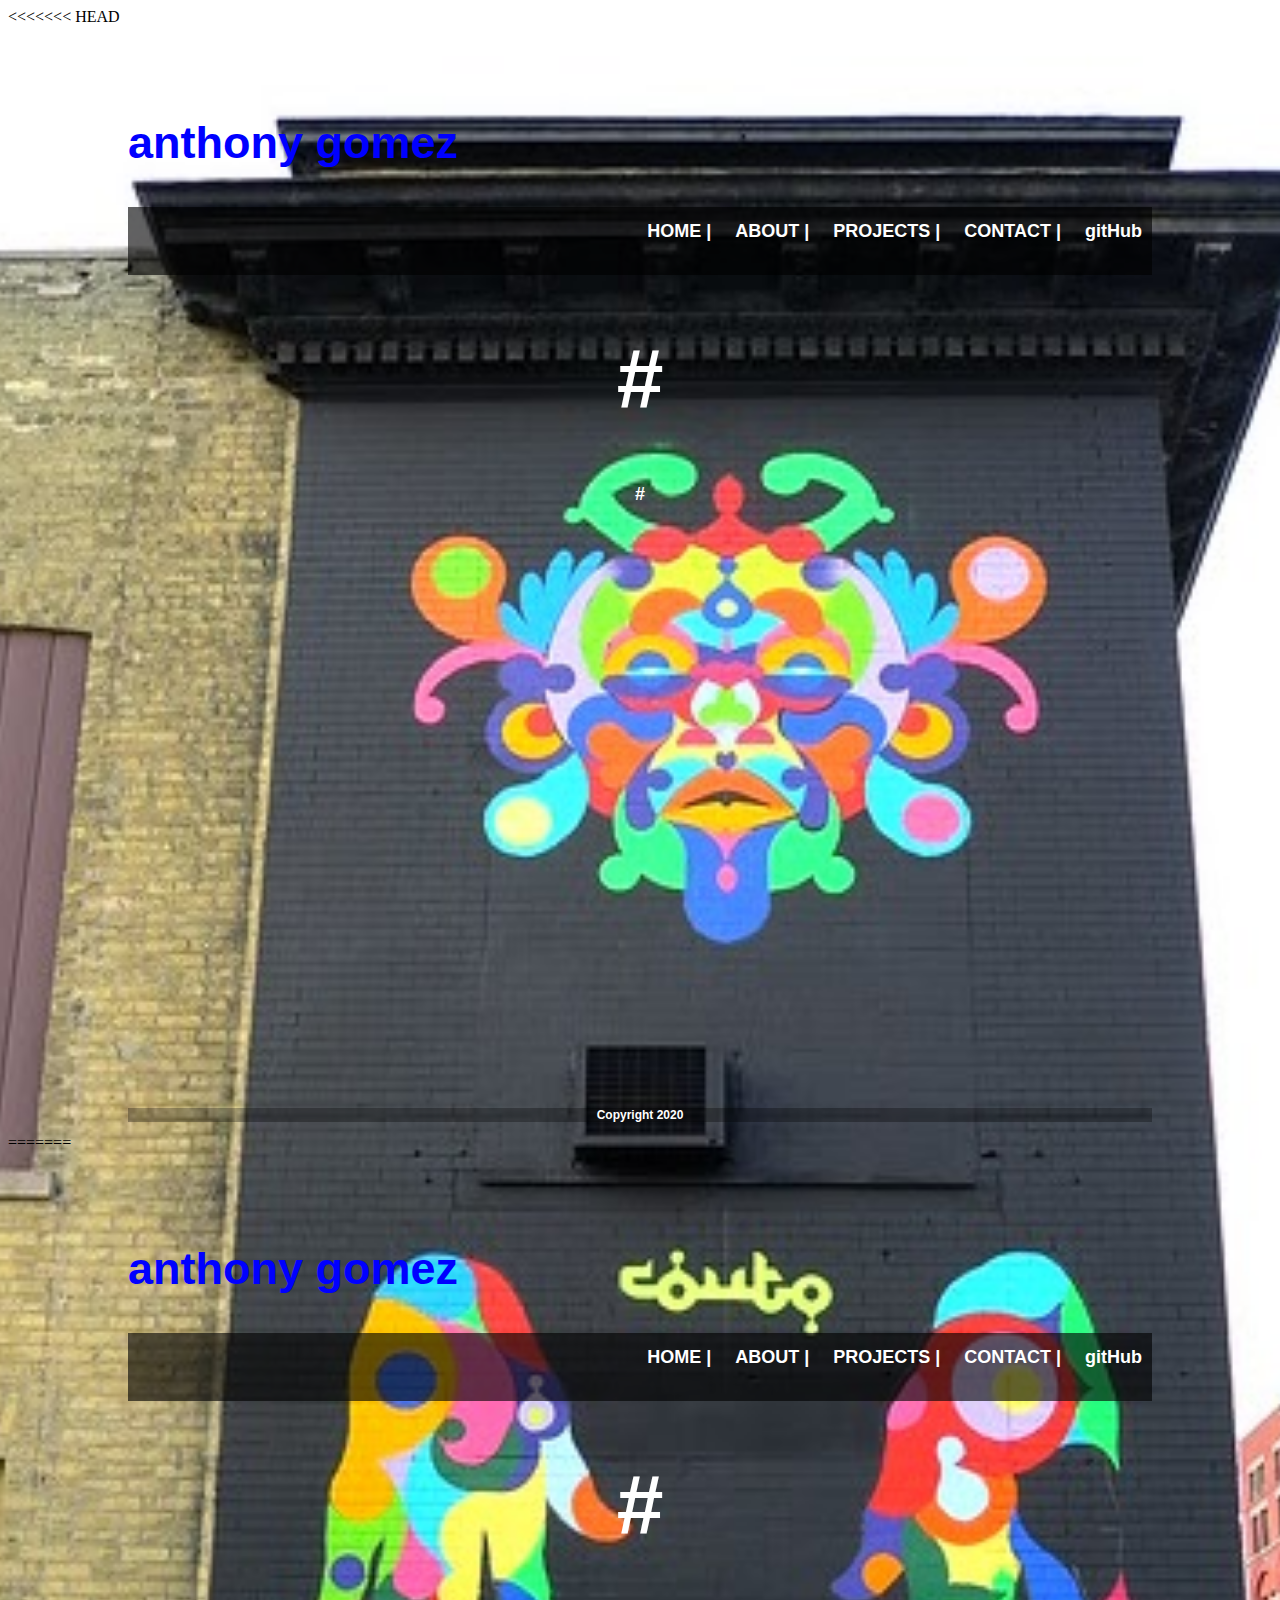
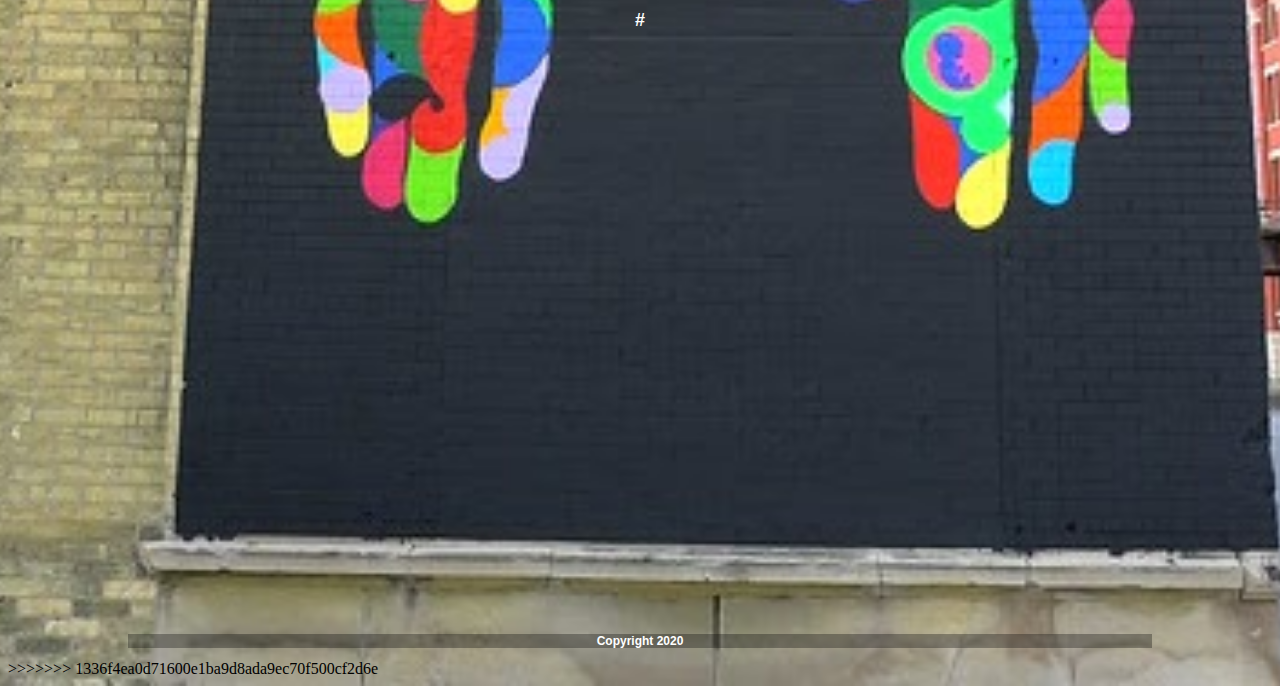
<file: index.html>
<<<<<<< HEAD
<!DOCTYPE html>
<html lang="en">
<head>
    <meta charset="UTF-8">
    <meta name="viewport" content="width=device-width, initial-scale=1.0">
    <meta http-equiv="X-UA-Compatible" content="ie=edge">
    <title>Anthony Gomez | Portfolio</title>
    <link rel="stylesheet" href="https://maxcdn.bootstrapcdn.com/bootstrap/4.0.0-beta.2/css/bootstrap.min.css" integrity="sha384-PsH8R72JQ3SOdhVi3uxftmaW6Vc51MKb0q5P2rRUpPvrszuE4W1povHYgTpBfshb" crossorigin="anonymous">  
    <link rel="stylesheet" href="styles1.css">

</head>
<body>
    <div class="container">

        <header>
          <!--<img src="#" alt="background for portfolio webpage"> --> 
          <br>
          <br>
          <br>
          <h2>anthony gomez</h2> 
        </header>
    
        <nav>
            <a href="index.html">HOME |</a>
            <a href="aboutMe.html">ABOUT |</a>
            <a href="project.html">PROJECTS |</a>
            <a href="mailto:tony@mywebsite.com?Subject=Interested" target="_blank">CONTACT |</a>
            <a href="#" target="_blank">gitHub</a>
            
        </nav>
    
        <main>
            <h1>#</h1>
            <p># </p>
        </main>

        <section class="maps">
            <iframe width="560" height="315" src="https://www.google.com/maps/embed?pb=!1m18!1m12!1m3!1d93309.34838224013!2d-88.02030828400436!3d43.04317492462381!2m3!1f0!2f0!3f0!3m2!1i1024!2i768!4f13.1!3m3!1m2!1s0x880502d7578b47e7%3A0x445f1922b5417b84!2sMilwaukee%2C%20WI!5e0!3m2!1sen!2sus!4v1581629543759!5m2!1sen!2sus" width="400" height="300" frameborder="0" style="border:0;" allowfullscreen=""></iframe>
        </section>
    
        <footer>
            <p>Copyright 2020</p>
        </footer>

    </div>

    <script src="https://code.jquery.com/jquery-3.2.1.slim.min.js" integrity="sha384-KJ3o2DKtIkvYIK3UENzmM7KCkRr/rE9/Qpg6aAZGJwFDMVNA/GpGFF93hXpG5KkN" crossorigin="anonymous"></script>
    <script src="https://cdnjs.cloudflare.com/ajax/libs/popper.js/1.12.9/umd/popper.min.js" integrity="sha384-ApNbgh9B+Y1QKtv3Rn7W3mgPxhU9K/ScQsAP7hUibX39j7fakFPskvXusvfa0b4Q" crossorigin="anonymous"></script>
    <script src="https://maxcdn.bootstrapcdn.com/bootstrap/4.0.0/js/bootstrap.min.js" integrity="sha384-JZR6Spejh4U02d8jOt6vLEHfe/JQGiRRSQQxSfFWpi1MquVdAyjUar5+76PVCmYl" crossorigin="anonymous"></script>
</body>
=======
<!DOCTYPE html>
<html lang="en">
<head>
    <meta charset="UTF-8">
    <meta name="viewport" content="width=device-width, initial-scale=1.0">
    <meta http-equiv="X-UA-Compatible" content="ie=edge">
    <title>Anthony Gomez | Portfolio</title>
    <link rel="stylesheet" href="https://maxcdn.bootstrapcdn.com/bootstrap/4.0.0-beta.2/css/bootstrap.min.css" integrity="sha384-PsH8R72JQ3SOdhVi3uxftmaW6Vc51MKb0q5P2rRUpPvrszuE4W1povHYgTpBfshb" crossorigin="anonymous">  
    <link rel="stylesheet" href="styles1.css">

</head>
<body>
    <div class="container">

        <header>
          <!--<img src="#" alt="background for portfolio webpage"> --> 
          <br>
          <br>
          <br>
          <h2>anthony gomez</h2> 
        </header>
    
        <nav>
            <a href="index.html">HOME |</a>
            <a href="aboutMe.html">ABOUT |</a>
            <a href="project.html">PROJECTS |</a>
            <a href="mailto:tony@mywebsite.com?Subject=Interested" target="_blank">CONTACT |</a>
            <a href="#" target="_blank">gitHub</a>
            
        </nav>
    
        <main>
            <h1>#</h1>
            <p># </p>
        </main>

        <section class="maps">
            <iframe width="560" height="315" src="https://www.google.com/maps/embed?pb=!1m18!1m12!1m3!1d93309.34838224013!2d-88.02030828400436!3d43.04317492462381!2m3!1f0!2f0!3f0!3m2!1i1024!2i768!4f13.1!3m3!1m2!1s0x880502d7578b47e7%3A0x445f1922b5417b84!2sMilwaukee%2C%20WI!5e0!3m2!1sen!2sus!4v1581629543759!5m2!1sen!2sus" width="400" height="300" frameborder="0" style="border:0;" allowfullscreen=""></iframe>
        </section>
    
        <footer>
            <p>Copyright 2020</p>
        </footer>

    </div>

    <script src="https://code.jquery.com/jquery-3.2.1.slim.min.js" integrity="sha384-KJ3o2DKtIkvYIK3UENzmM7KCkRr/rE9/Qpg6aAZGJwFDMVNA/GpGFF93hXpG5KkN" crossorigin="anonymous"></script>
    <script src="https://cdnjs.cloudflare.com/ajax/libs/popper.js/1.12.9/umd/popper.min.js" integrity="sha384-ApNbgh9B+Y1QKtv3Rn7W3mgPxhU9K/ScQsAP7hUibX39j7fakFPskvXusvfa0b4Q" crossorigin="anonymous"></script>
    <script src="https://maxcdn.bootstrapcdn.com/bootstrap/4.0.0/js/bootstrap.min.js" integrity="sha384-JZR6Spejh4U02d8jOt6vLEHfe/JQGiRRSQQxSfFWpi1MquVdAyjUar5+76PVCmYl" crossorigin="anonymous"></script>
</body>
>>>>>>> 1336f4ea0d71600e1ba9d8ada9ec70f500cf2d6e
</html>
</file>
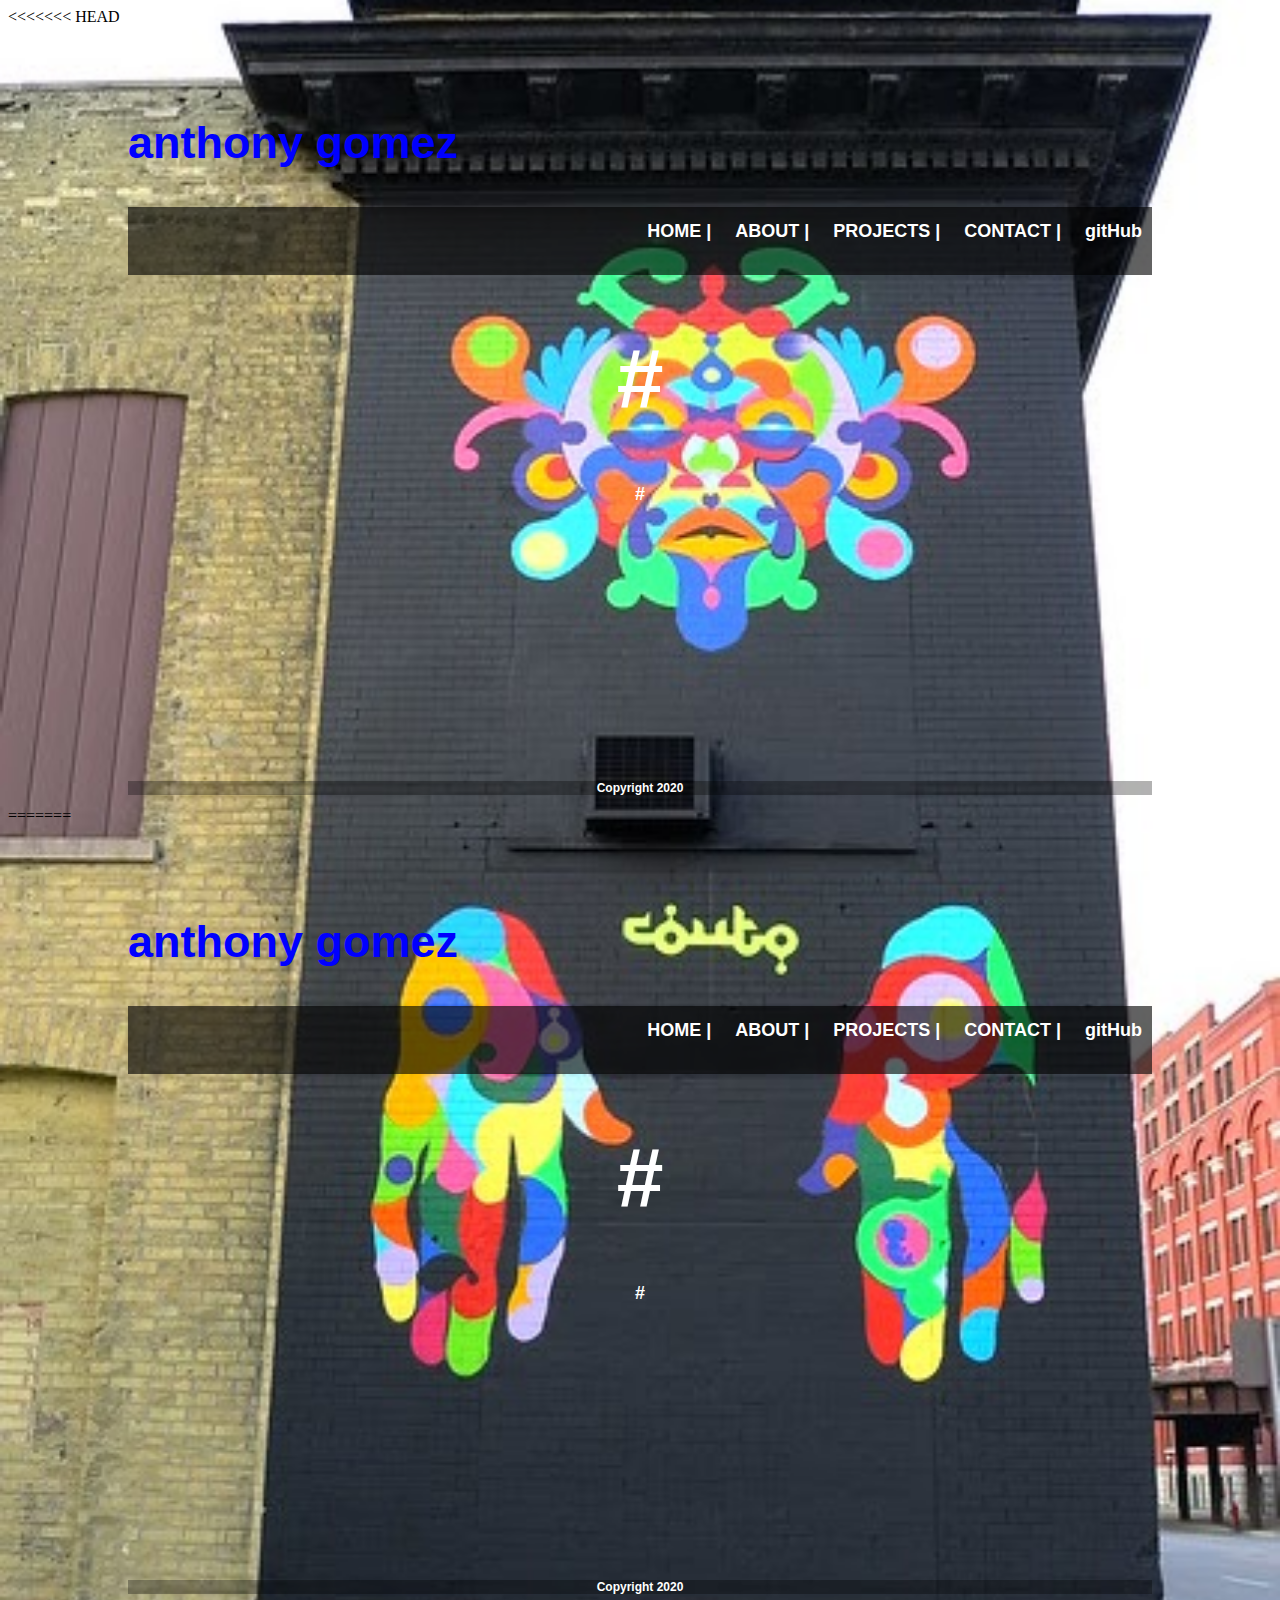
<file: aboutMe.html>
<<<<<<< HEAD
<!DOCTYPE html>
<html lang="en">
<head>
    <meta charset="UTF-8">
    <meta name="viewport" content="width=device-width, initial-scale=1.0">
    <meta http-equiv="X-UA-Compatible" content="ie=edge">
    <title>Anthony Gomez | Portfolio</title>
    <link rel="stylesheet" href="https://maxcdn.bootstrapcdn.com/bootstrap/4.0.0-beta.2/css/bootstrap.min.css" integrity="sha384-PsH8R72JQ3SOdhVi3uxftmaW6Vc51MKb0q5P2rRUpPvrszuE4W1povHYgTpBfshb" crossorigin="anonymous">  
    <link rel="stylesheet" href="styles1.css">

</head>
<body>
    <div class="container">

        <header>
          <!--<img src="#" alt="background for portfolio webpage"> --> 
          <br>
          <br>
          <br>
          <h2>anthony gomez</h2> 
        </header>
    
        <nav>
            <a href="index.html">HOME |</a>
            <a href="aboutMe.html">ABOUT |</a>
            <a href="project.html">PROJECTS |</a>
            <a href="mailto:tony@mywebsite.com?Subject=Interested" target="_blank">CONTACT |</a>
            <a href="#" target="_blank">gitHub</a>
            
        </nav>
    
        <main>
            <h1>#</h1>
            <p># </p>
        </main>

        <section></section> 
    
        <footer>
            <p>Copyright 2020</p>
        </footer>

    </div>

    <script src="https://code.jquery.com/jquery-3.2.1.slim.min.js" integrity="sha384-KJ3o2DKtIkvYIK3UENzmM7KCkRr/rE9/Qpg6aAZGJwFDMVNA/GpGFF93hXpG5KkN" crossorigin="anonymous"></script>
    <script src="https://cdnjs.cloudflare.com/ajax/libs/popper.js/1.12.9/umd/popper.min.js" integrity="sha384-ApNbgh9B+Y1QKtv3Rn7W3mgPxhU9K/ScQsAP7hUibX39j7fakFPskvXusvfa0b4Q" crossorigin="anonymous"></script>
    <script src="https://maxcdn.bootstrapcdn.com/bootstrap/4.0.0/js/bootstrap.min.js" integrity="sha384-JZR6Spejh4U02d8jOt6vLEHfe/JQGiRRSQQxSfFWpi1MquVdAyjUar5+76PVCmYl" crossorigin="anonymous"></script>
</body>
=======
<!DOCTYPE html>
<html lang="en">
<head>
    <meta charset="UTF-8">
    <meta name="viewport" content="width=device-width, initial-scale=1.0">
    <meta http-equiv="X-UA-Compatible" content="ie=edge">
    <title>Anthony Gomez | Portfolio</title>
    <link rel="stylesheet" href="https://maxcdn.bootstrapcdn.com/bootstrap/4.0.0-beta.2/css/bootstrap.min.css" integrity="sha384-PsH8R72JQ3SOdhVi3uxftmaW6Vc51MKb0q5P2rRUpPvrszuE4W1povHYgTpBfshb" crossorigin="anonymous">  
    <link rel="stylesheet" href="styles1.css">

</head>
<body>
    <div class="container">

        <header>
          <!--<img src="#" alt="background for portfolio webpage"> --> 
          <br>
          <br>
          <br>
          <h2>anthony gomez</h2> 
        </header>
    
        <nav>
            <a href="index.html">HOME |</a>
            <a href="aboutMe.html">ABOUT |</a>
            <a href="project.html">PROJECTS |</a>
            <a href="mailto:tony@mywebsite.com?Subject=Interested" target="_blank">CONTACT |</a>
            <a href="#" target="_blank">gitHub</a>
            
        </nav>
    
        <main>
            <h1>#</h1>
            <p># </p>
        </main>

        <section></section> 
    
        <footer>
            <p>Copyright 2020</p>
        </footer>

    </div>

    <script src="https://code.jquery.com/jquery-3.2.1.slim.min.js" integrity="sha384-KJ3o2DKtIkvYIK3UENzmM7KCkRr/rE9/Qpg6aAZGJwFDMVNA/GpGFF93hXpG5KkN" crossorigin="anonymous"></script>
    <script src="https://cdnjs.cloudflare.com/ajax/libs/popper.js/1.12.9/umd/popper.min.js" integrity="sha384-ApNbgh9B+Y1QKtv3Rn7W3mgPxhU9K/ScQsAP7hUibX39j7fakFPskvXusvfa0b4Q" crossorigin="anonymous"></script>
    <script src="https://maxcdn.bootstrapcdn.com/bootstrap/4.0.0/js/bootstrap.min.js" integrity="sha384-JZR6Spejh4U02d8jOt6vLEHfe/JQGiRRSQQxSfFWpi1MquVdAyjUar5+76PVCmYl" crossorigin="anonymous"></script>
</body>
>>>>>>> 1336f4ea0d71600e1ba9d8ada9ec70f500cf2d6e
</html>
</file>
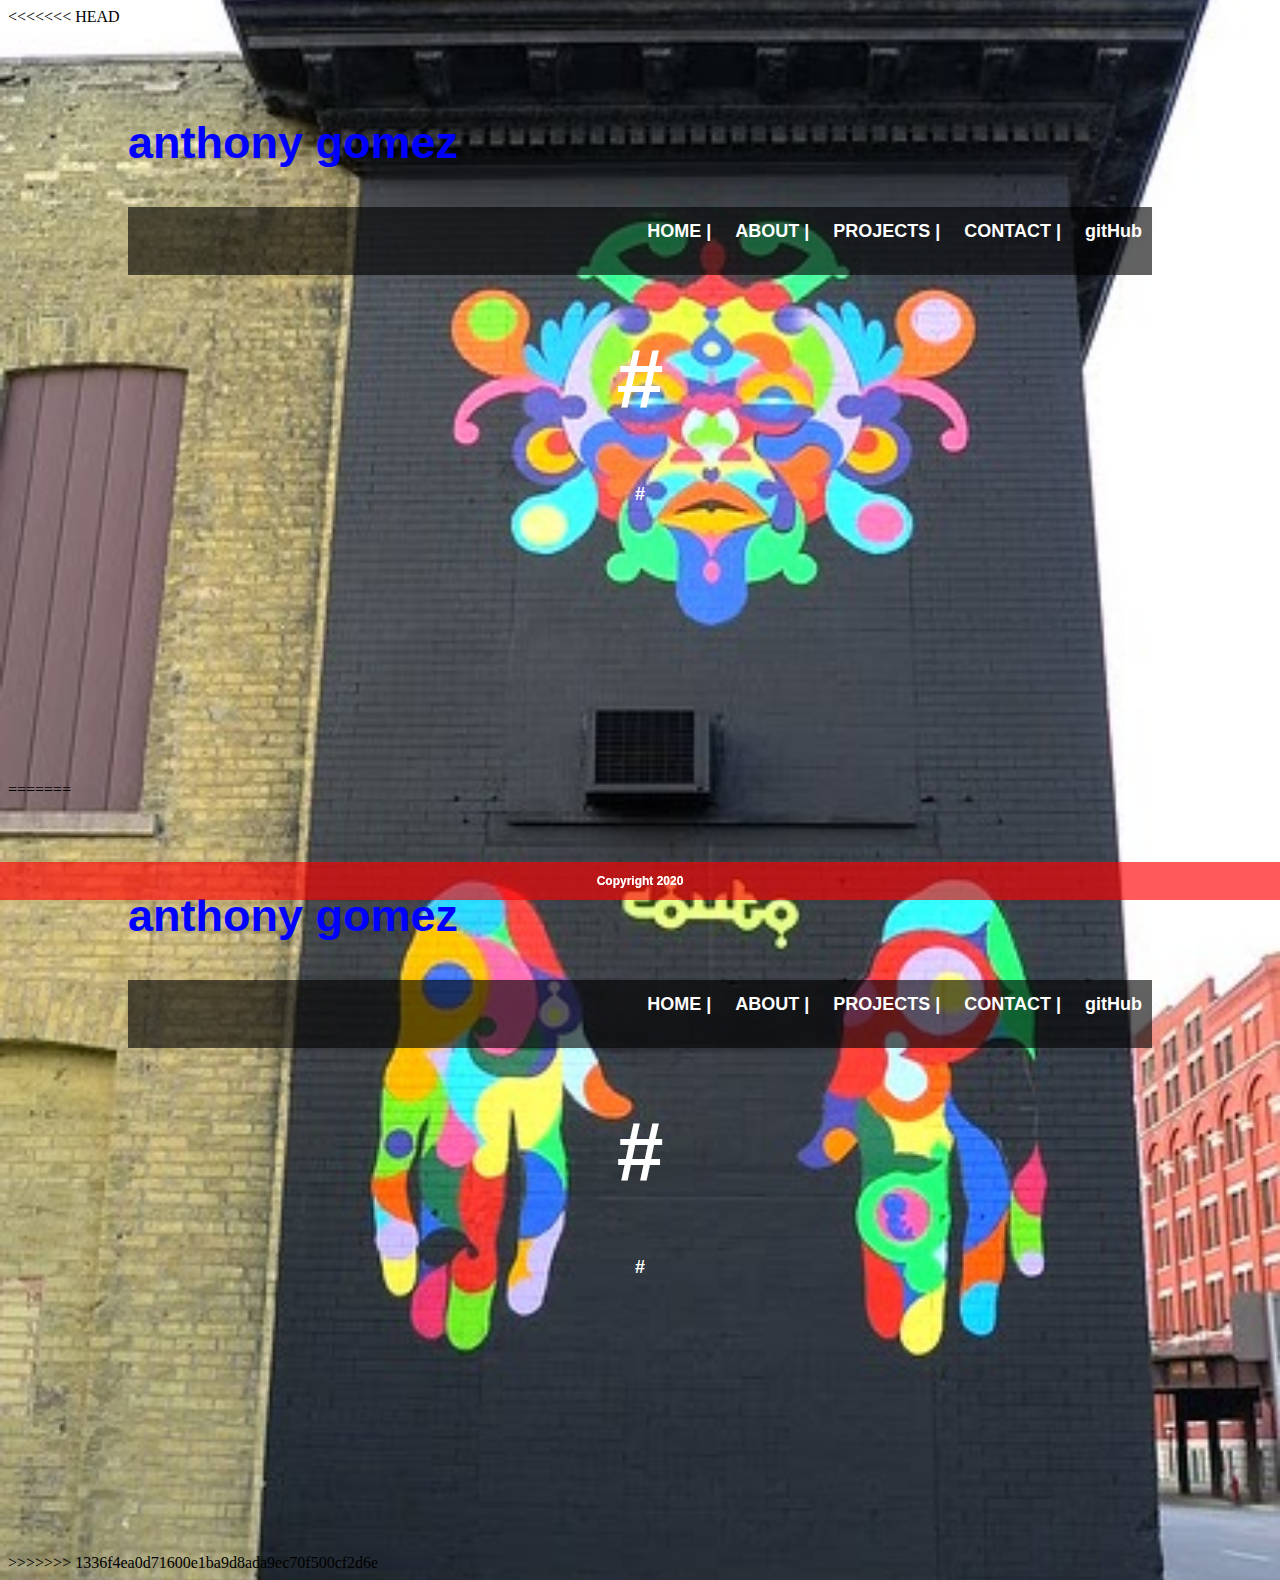
<file: contactMe.html>
<<<<<<< HEAD
<!DOCTYPE html>
<html lang="en">
<head>
    <meta charset="UTF-8">
    <meta name="viewport" content="width=device-width, initial-scale=1.0">
    <meta http-equiv="X-UA-Compatible" content="ie=edge">
    <title>Anthony Gomez | Portfolio</title>
    <link rel="stylesheet" href="https://maxcdn.bootstrapcdn.com/bootstrap/4.0.0-beta.2/css/bootstrap.min.css" integrity="sha384-PsH8R72JQ3SOdhVi3uxftmaW6Vc51MKb0q5P2rRUpPvrszuE4W1povHYgTpBfshb" crossorigin="anonymous">  
    <link rel="stylesheet" href="styles1.css">

</head>
<body>
    <div class="container">

        <header>
          <!--<img src="#" alt="background for portfolio webpage"> --> 
          <br>
          <br>
          <br>
          <h2>anthony gomez</h2> 
        </header>
    
        <nav>
            <a href="index.html">HOME |</a>
            <a href="aboutMe.html">ABOUT |</a>
            <a href="project.html">PROJECTS |</a>
            <a href="mailto:tony@mywebsite.com?Subject=Interested" target="_blank">CONTACT |</a>
            <a href="#" target="_blank">gitHub</a>

            <!-- <div id="navbar">
                <a href="#default" id="logo">CompanyLogo</a>
                <div id="navbar-right">
                  <a class="active" href="#home">Home</a>
                  <a href="#contact">Contact</a>
                  <a href="#about">About</a>
                </div>
              </div> -->
            
        </nav>
    
        <main>
            <h1>#</h1>
            <p># </p>
        </main>

        <section></section>
    
        <footer>
            <!-- <p>Copyright 2020</p> -->
           
                <div class="footer">
                    <p>Copyright 2020</p>
                  </div>
                
        </footer>

    </div>

    <script src="https://code.jquery.com/jquery-3.2.1.slim.min.js" integrity="sha384-KJ3o2DKtIkvYIK3UENzmM7KCkRr/rE9/Qpg6aAZGJwFDMVNA/GpGFF93hXpG5KkN" crossorigin="anonymous"></script>
    <script src="https://cdnjs.cloudflare.com/ajax/libs/popper.js/1.12.9/umd/popper.min.js" integrity="sha384-ApNbgh9B+Y1QKtv3Rn7W3mgPxhU9K/ScQsAP7hUibX39j7fakFPskvXusvfa0b4Q" crossorigin="anonymous"></script>
    <script src="https://maxcdn.bootstrapcdn.com/bootstrap/4.0.0/js/bootstrap.min.js" integrity="sha384-JZR6Spejh4U02d8jOt6vLEHfe/JQGiRRSQQxSfFWpi1MquVdAyjUar5+76PVCmYl" crossorigin="anonymous"></script>
</body>
=======
<!DOCTYPE html>
<html lang="en">
<head>
    <meta charset="UTF-8">
    <meta name="viewport" content="width=device-width, initial-scale=1.0">
    <meta http-equiv="X-UA-Compatible" content="ie=edge">
    <title>Anthony Gomez | Portfolio</title>
    <link rel="stylesheet" href="https://maxcdn.bootstrapcdn.com/bootstrap/4.0.0-beta.2/css/bootstrap.min.css" integrity="sha384-PsH8R72JQ3SOdhVi3uxftmaW6Vc51MKb0q5P2rRUpPvrszuE4W1povHYgTpBfshb" crossorigin="anonymous">  
    <link rel="stylesheet" href="styles1.css">

</head>
<body>
    <div class="container">

        <header>
          <!--<img src="#" alt="background for portfolio webpage"> --> 
          <br>
          <br>
          <br>
          <h2>anthony gomez</h2> 
        </header>
    
        <nav>
            <a href="index.html">HOME |</a>
            <a href="aboutMe.html">ABOUT |</a>
            <a href="project.html">PROJECTS |</a>
            <a href="mailto:tony@mywebsite.com?Subject=Interested" target="_blank">CONTACT |</a>
            <a href="#" target="_blank">gitHub</a>

            <!-- <div id="navbar">
                <a href="#default" id="logo">CompanyLogo</a>
                <div id="navbar-right">
                  <a class="active" href="#home">Home</a>
                  <a href="#contact">Contact</a>
                  <a href="#about">About</a>
                </div>
              </div> -->
            
        </nav>
    
        <main>
            <h1>#</h1>
            <p># </p>
        </main>

        <section></section>
    
        <footer>
            <!-- <p>Copyright 2020</p> -->
           
                <div class="footer">
                    <p>Copyright 2020</p>
                  </div>
                
        </footer>

    </div>

    <script src="https://code.jquery.com/jquery-3.2.1.slim.min.js" integrity="sha384-KJ3o2DKtIkvYIK3UENzmM7KCkRr/rE9/Qpg6aAZGJwFDMVNA/GpGFF93hXpG5KkN" crossorigin="anonymous"></script>
    <script src="https://cdnjs.cloudflare.com/ajax/libs/popper.js/1.12.9/umd/popper.min.js" integrity="sha384-ApNbgh9B+Y1QKtv3Rn7W3mgPxhU9K/ScQsAP7hUibX39j7fakFPskvXusvfa0b4Q" crossorigin="anonymous"></script>
    <script src="https://maxcdn.bootstrapcdn.com/bootstrap/4.0.0/js/bootstrap.min.js" integrity="sha384-JZR6Spejh4U02d8jOt6vLEHfe/JQGiRRSQQxSfFWpi1MquVdAyjUar5+76PVCmYl" crossorigin="anonymous"></script>
</body>
>>>>>>> 1336f4ea0d71600e1ba9d8ada9ec70f500cf2d6e
</html>
</file>
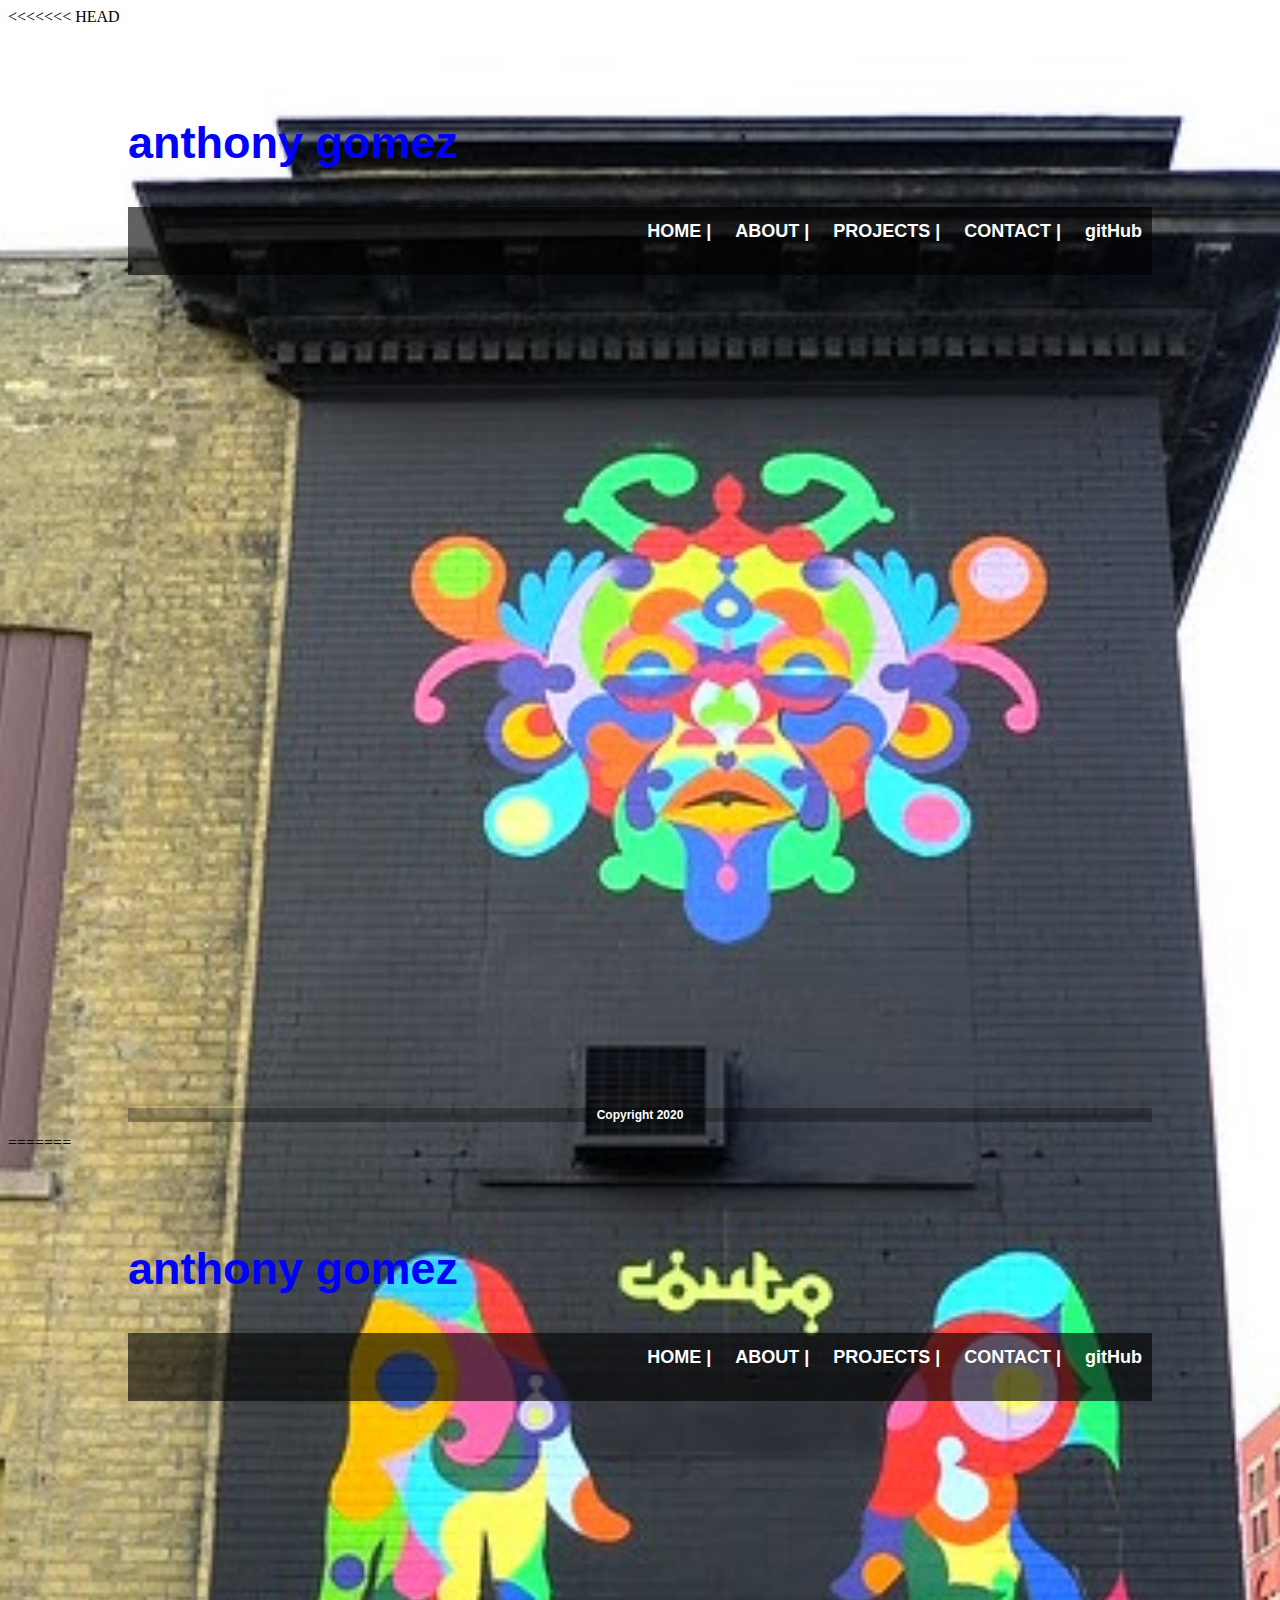
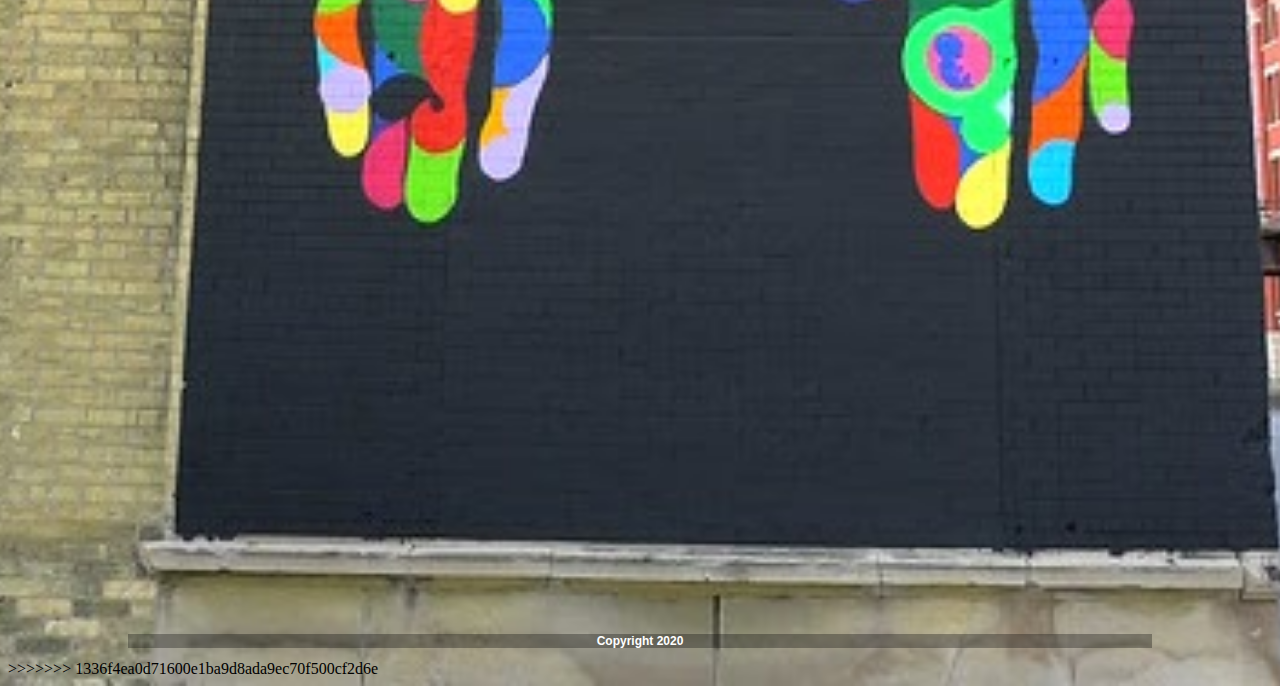
<file: home.html>
<<<<<<< HEAD
<!DOCTYPE html>
<html lang="en">
<head>
    <meta charset="UTF-8">
    <meta name="viewport" content="width=device-width, initial-scale=1.0">
    <meta http-equiv="X-UA-Compatible" content="ie=edge">
    <title>Anthony Gomez | Portfolio</title>
    <link rel="stylesheet" href="https://maxcdn.bootstrapcdn.com/bootstrap/4.0.0-beta.2/css/bootstrap.min.css" integrity="sha384-PsH8R72JQ3SOdhVi3uxftmaW6Vc51MKb0q5P2rRUpPvrszuE4W1povHYgTpBfshb" crossorigin="anonymous">  
    <link rel="stylesheet" href="styles1.css">

</head>
<body>
    <div class="container">

        <header>
          <!--<img src="#" alt="background for portfolio webpage"> --> 
          <br>
          <br>
          <br>
          <h2>anthony gomez</h2> 
        </header>
    
        <nav>
            <a href="index.html">HOME |</a>
            <a href="aboutMe.html">ABOUT |</a>
            <a href="project.html">PROJECTS |</a>
            <a href="mailto:tony@mywebsite.com?Subject=Interested" target="_blank">CONTACT |</a>
            <a href="https://github.com/" target="_blank">gitHub</a>
            
        </nav>
    
        <main>
            <h1></h1>
            <p></p>
        </main>

        <section class="maps">
            <iframe width="560" height="315" src="https://www.google.com/maps/embed?pb=!1m18!1m12!1m3!1d93309.34838224013!2d-88.02030828400436!3d43.04317492462381!2m3!1f0!2f0!3f0!3m2!1i1024!2i768!4f13.1!3m3!1m2!1s0x880502d7578b47e7%3A0x445f1922b5417b84!2sMilwaukee%2C%20WI!5e0!3m2!1sen!2sus!4v1581629543759!5m2!1sen!2sus" width="400" height="300" frameborder="0" style="border:0;" allowfullscreen=""></iframe>
        </section>
    
        <footer>
            <p>Copyright 2020</p>
        </footer>

    </div>

    <script src="https://code.jquery.com/jquery-3.2.1.slim.min.js" integrity="sha384-KJ3o2DKtIkvYIK3UENzmM7KCkRr/rE9/Qpg6aAZGJwFDMVNA/GpGFF93hXpG5KkN" crossorigin="anonymous"></script>
    <script src="https://cdnjs.cloudflare.com/ajax/libs/popper.js/1.12.9/umd/popper.min.js" integrity="sha384-ApNbgh9B+Y1QKtv3Rn7W3mgPxhU9K/ScQsAP7hUibX39j7fakFPskvXusvfa0b4Q" crossorigin="anonymous"></script>
    <script src="https://maxcdn.bootstrapcdn.com/bootstrap/4.0.0/js/bootstrap.min.js" integrity="sha384-JZR6Spejh4U02d8jOt6vLEHfe/JQGiRRSQQxSfFWpi1MquVdAyjUar5+76PVCmYl" crossorigin="anonymous"></script>
</body>
=======
<!DOCTYPE html>
<html lang="en">
<head>
    <meta charset="UTF-8">
    <meta name="viewport" content="width=device-width, initial-scale=1.0">
    <meta http-equiv="X-UA-Compatible" content="ie=edge">
    <title>Anthony Gomez | Portfolio</title>
    <link rel="stylesheet" href="https://maxcdn.bootstrapcdn.com/bootstrap/4.0.0-beta.2/css/bootstrap.min.css" integrity="sha384-PsH8R72JQ3SOdhVi3uxftmaW6Vc51MKb0q5P2rRUpPvrszuE4W1povHYgTpBfshb" crossorigin="anonymous">  
    <link rel="stylesheet" href="styles1.css">

</head>
<body>
    <div class="container">

        <header>
          <!--<img src="#" alt="background for portfolio webpage"> --> 
          <br>
          <br>
          <br>
          <h2>anthony gomez</h2> 
        </header>
    
        <nav>
            <a href="index.html">HOME |</a>
            <a href="aboutMe.html">ABOUT |</a>
            <a href="project.html">PROJECTS |</a>
            <a href="mailto:tony@mywebsite.com?Subject=Interested" target="_blank">CONTACT |</a>
            <a href="https://github.com/" target="_blank">gitHub</a>
            
        </nav>
    
        <main>
            <h1></h1>
            <p></p>
        </main>

        <section class="maps">
            <iframe width="560" height="315" src="https://www.google.com/maps/embed?pb=!1m18!1m12!1m3!1d93309.34838224013!2d-88.02030828400436!3d43.04317492462381!2m3!1f0!2f0!3f0!3m2!1i1024!2i768!4f13.1!3m3!1m2!1s0x880502d7578b47e7%3A0x445f1922b5417b84!2sMilwaukee%2C%20WI!5e0!3m2!1sen!2sus!4v1581629543759!5m2!1sen!2sus" width="400" height="300" frameborder="0" style="border:0;" allowfullscreen=""></iframe>
        </section>
    
        <footer>
            <p>Copyright 2020</p>
        </footer>

    </div>

    <script src="https://code.jquery.com/jquery-3.2.1.slim.min.js" integrity="sha384-KJ3o2DKtIkvYIK3UENzmM7KCkRr/rE9/Qpg6aAZGJwFDMVNA/GpGFF93hXpG5KkN" crossorigin="anonymous"></script>
    <script src="https://cdnjs.cloudflare.com/ajax/libs/popper.js/1.12.9/umd/popper.min.js" integrity="sha384-ApNbgh9B+Y1QKtv3Rn7W3mgPxhU9K/ScQsAP7hUibX39j7fakFPskvXusvfa0b4Q" crossorigin="anonymous"></script>
    <script src="https://maxcdn.bootstrapcdn.com/bootstrap/4.0.0/js/bootstrap.min.js" integrity="sha384-JZR6Spejh4U02d8jOt6vLEHfe/JQGiRRSQQxSfFWpi1MquVdAyjUar5+76PVCmYl" crossorigin="anonymous"></script>
</body>
>>>>>>> 1336f4ea0d71600e1ba9d8ada9ec70f500cf2d6e
</html>
</file>
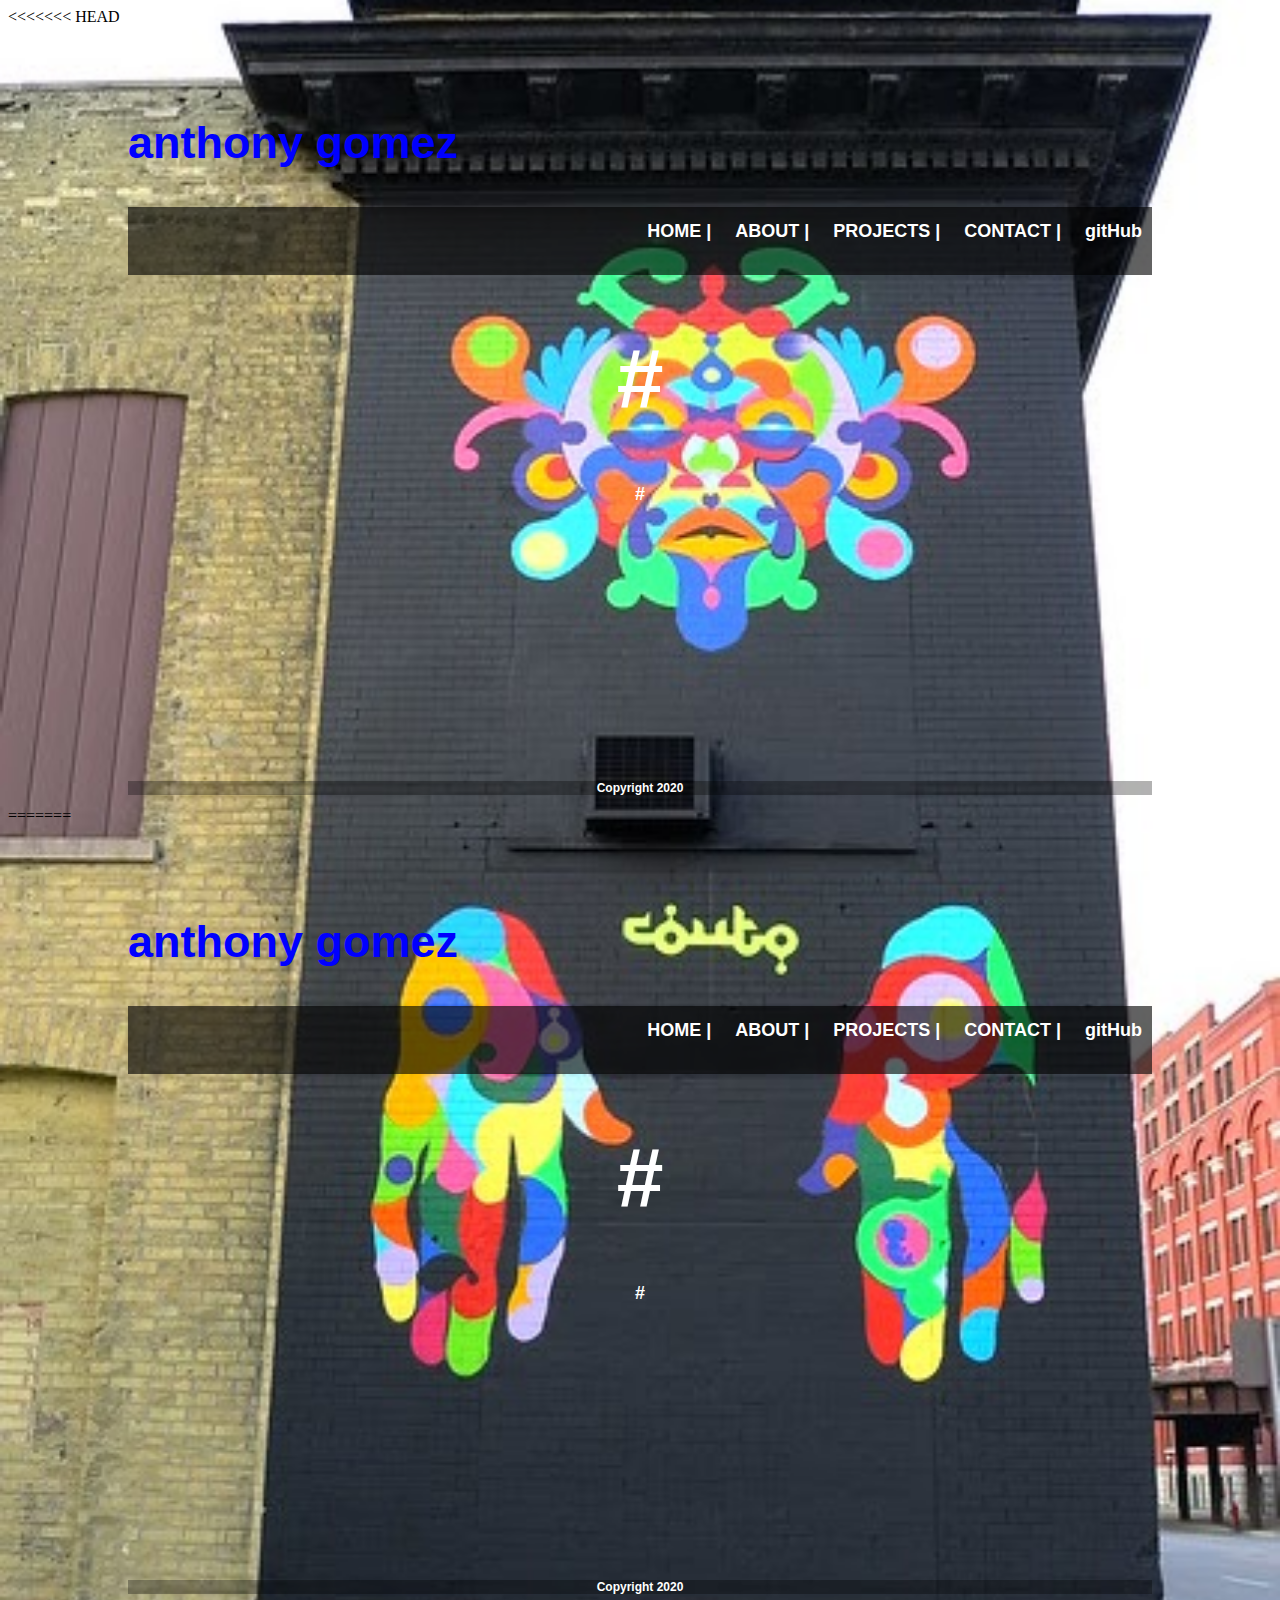
<file: project.html>
<<<<<<< HEAD
<!DOCTYPE html>
<html lang="en">
<head>
    <meta charset="UTF-8">
    <meta name="viewport" content="width=device-width, initial-scale=1.0">
    <meta http-equiv="X-UA-Compatible" content="ie=edge">
    <title>Anthony Gomez | Portfolio</title>
    <link rel="stylesheet" href="https://maxcdn.bootstrapcdn.com/bootstrap/4.0.0-beta.2/css/bootstrap.min.css" integrity="sha384-PsH8R72JQ3SOdhVi3uxftmaW6Vc51MKb0q5P2rRUpPvrszuE4W1povHYgTpBfshb" crossorigin="anonymous">  
    <link rel="stylesheet" href="styles1.css">

</head>
<body>
    <div class="container">

        <header>
          <!--<img src="#" alt="background for portfolio webpage"> --> 
          <br>
          <br>
          <br>
          <h2>anthony gomez</h2> 
        </header>
    
        <nav>
            <a href="index.html">HOME |</a>
            <a href="aboutMe.html">ABOUT |</a>
            <a href="project.html">PROJECTS |</a>
            <a href="mailto:tony@mywebsite.com?Subject=Interested" target="_blank">CONTACT |</a>
            <a href="#" target="_blank">gitHub</a>
            
        </nav>
    
        <main>
            <h1>#</h1>
            <p># </p>
        </main>

        <section></section>
       
    
        <footer>
            <p>Copyright 2020</p>
        </footer>

    </div>

    <script src="https://code.jquery.com/jquery-3.2.1.slim.min.js" integrity="sha384-KJ3o2DKtIkvYIK3UENzmM7KCkRr/rE9/Qpg6aAZGJwFDMVNA/GpGFF93hXpG5KkN" crossorigin="anonymous"></script>
    <script src="https://cdnjs.cloudflare.com/ajax/libs/popper.js/1.12.9/umd/popper.min.js" integrity="sha384-ApNbgh9B+Y1QKtv3Rn7W3mgPxhU9K/ScQsAP7hUibX39j7fakFPskvXusvfa0b4Q" crossorigin="anonymous"></script>
    <script src="https://maxcdn.bootstrapcdn.com/bootstrap/4.0.0/js/bootstrap.min.js" integrity="sha384-JZR6Spejh4U02d8jOt6vLEHfe/JQGiRRSQQxSfFWpi1MquVdAyjUar5+76PVCmYl" crossorigin="anonymous"></script>
</body>
=======
<!DOCTYPE html>
<html lang="en">
<head>
    <meta charset="UTF-8">
    <meta name="viewport" content="width=device-width, initial-scale=1.0">
    <meta http-equiv="X-UA-Compatible" content="ie=edge">
    <title>Anthony Gomez | Portfolio</title>
    <link rel="stylesheet" href="https://maxcdn.bootstrapcdn.com/bootstrap/4.0.0-beta.2/css/bootstrap.min.css" integrity="sha384-PsH8R72JQ3SOdhVi3uxftmaW6Vc51MKb0q5P2rRUpPvrszuE4W1povHYgTpBfshb" crossorigin="anonymous">  
    <link rel="stylesheet" href="styles1.css">

</head>
<body>
    <div class="container">

        <header>
          <!--<img src="#" alt="background for portfolio webpage"> --> 
          <br>
          <br>
          <br>
          <h2>anthony gomez</h2> 
        </header>
    
        <nav>
            <a href="index.html">HOME |</a>
            <a href="aboutMe.html">ABOUT |</a>
            <a href="project.html">PROJECTS |</a>
            <a href="mailto:tony@mywebsite.com?Subject=Interested" target="_blank">CONTACT |</a>
            <a href="#" target="_blank">gitHub</a>
            
        </nav>
    
        <main>
            <h1>#</h1>
            <p># </p>
        </main>

        <section></section>
       
    
        <footer>
            <p>Copyright 2020</p>
        </footer>

    </div>

    <script src="https://code.jquery.com/jquery-3.2.1.slim.min.js" integrity="sha384-KJ3o2DKtIkvYIK3UENzmM7KCkRr/rE9/Qpg6aAZGJwFDMVNA/GpGFF93hXpG5KkN" crossorigin="anonymous"></script>
    <script src="https://cdnjs.cloudflare.com/ajax/libs/popper.js/1.12.9/umd/popper.min.js" integrity="sha384-ApNbgh9B+Y1QKtv3Rn7W3mgPxhU9K/ScQsAP7hUibX39j7fakFPskvXusvfa0b4Q" crossorigin="anonymous"></script>
    <script src="https://maxcdn.bootstrapcdn.com/bootstrap/4.0.0/js/bootstrap.min.js" integrity="sha384-JZR6Spejh4U02d8jOt6vLEHfe/JQGiRRSQQxSfFWpi1MquVdAyjUar5+76PVCmYl" crossorigin="anonymous"></script>
</body>
>>>>>>> 1336f4ea0d71600e1ba9d8ada9ec70f500cf2d6e
</html>
</file>
<file: styles1.css>
<<<<<<< HEAD
html {
    height: 100;
}

body {
    background-image: url(images/backGround_coutoMKEwall.jpg);
    background-size: cover;
    background-repeat:no-repeat;
    background-position: center;
}

.container {
    margin-left: auto;
    margin-right: auto;
    width: 1024px;
}

/* header {
    background-color: rgba(0, 0, 255, 0.609);
    height: 118px;
    width: 100%;
    text-align: left;
} */

.header {
  position: fixed;
  left: 0;
  bottom: 0;
  width: 100%;
  background-color: rgba(255, 0, 0, 0.404);
  color: white;
  text-align: center;
}
nav {
   width: 100%;
   background-color:rgba(0, 0, 0, 0.616);
   height: 40px;
   text-align: right;
   padding-top: 14px;
   padding-bottom: 14px;
   /* width: 100%; */
}

main {
    height: 400px;
    text-align: center;
    margin: 50px;
    /*padding-left: 240px;
    padding-right: 240px;*/
}

footer {
    background-color:rgba(0, 0, 0, 0.301);
    /* padding-top: 50px;
    padding-bottom: 50px; */
    
}

.footer {
  position: fixed;
  left: 0;
  bottom: 0;
  width: 100%;
  background-color: rgba(255, 0, 0, 0.404);
  color: white;
  text-align: center;
}

h1 {
    font-size: 84px;
    color: white;
    font-family: Arial, Helvetica, sans-serif;
    
}

h2 {
    font-size: 45px;
    color: blue;
    font-family: Arial, Helvetica, sans-serif;
}

p {
    font-size: 18px;
    color: white;
    font-family: Arial, Helvetica, sans-serif;
    font-weight:bold;
}

a {
    font-size: 18px;
    color: white;
    font-family: Arial, Helvetica, sans-serif;
    font-weight:bold;
}

nav a {
    text-decoration: none;
    padding-left: 10px;
    padding-right: 10px;
}

footer p {
    font-size: 12px;
    text-align: center;
    color: white;
}

.maps {
    text-align: center;
    
}

#navbar {
    overflow: hidden;
    background-color: #f1f1f1;
    padding: 90px 10px; /* Large padding which will shrink on scroll (using JS) */
    transition: 0.4s; /* Adds a transition effect when the padding is decreased */
    position: fixed; /* Sticky/fixed navbar */
    width: 100%;
    top: 0; /* At the top */
    z-index: 99;
  }
  
  /* Style the navbar links */
  #navbar a {
    float: left;
    color: black;
    text-align: center;
    padding: 12px;
    text-decoration: none;
    font-size: 18px;
    line-height: 25px;
    border-radius: 4px;
  }
  
  /* Style the logo */
  #navbar #logo {
    font-size: 35px;
    font-weight: bold;
    transition: 0.4s;
  }
  
  /* Links on mouse-over */
  #navbar a:hover {
    background-color: #ddd;
    color: black;
  }
  
  /* Style the active/current link */
  #navbar a.active {
    background-color: dodgerblue;
    color: white;
  }
  
  /* Display some links to the right */
  #navbar-right {
    float: right;
  }
  
  /* Add responsiveness - on screens less than 580px wide, display the navbar vertically instead of horizontally */
  @media screen and (max-width: 580px) {
    #navbar {
      padding: 20px 10px !important; /* Use !important to make sure that JavaScript doesn't override the padding on small screens */
    }
    #navbar a {
      float: none;
      display: block;
      text-align: left;
    }
    #navbar-right {
      float: none;
    }
  }

=======
html {
    height: 100;
}

body {
    background-image: url(images/backGround_coutoMKEwall.jpg);
    background-size: cover;
    background-repeat:no-repeat;
    background-position: center;
}

.container {
    margin-left: auto;
    margin-right: auto;
    width: 1024px;
}

/* header {
    background-color: rgba(0, 0, 255, 0.609);
    height: 118px;
    width: 100%;
    text-align: left;
} */

.header {
  position: fixed;
  left: 0;
  bottom: 0;
  width: 100%;
  background-color: rgba(255, 0, 0, 0.404);
  color: white;
  text-align: center;
}
nav {
   width: 100%;
   background-color:rgba(0, 0, 0, 0.616);
   height: 40px;
   text-align: right;
   padding-top: 14px;
   padding-bottom: 14px;
   /* width: 100%; */
}

main {
    height: 400px;
    text-align: center;
    margin: 50px;
    /*padding-left: 240px;
    padding-right: 240px;*/
}

footer {
    background-color:rgba(0, 0, 0, 0.301);
    /* padding-top: 50px;
    padding-bottom: 50px; */
    
}

.footer {
  position: fixed;
  left: 0;
  bottom: 0;
  width: 100%;
  background-color: rgba(255, 0, 0, 0.404);
  color: white;
  text-align: center;
}

h1 {
    font-size: 84px;
    color: white;
    font-family: Arial, Helvetica, sans-serif;
    
}

h2 {
    font-size: 45px;
    color: blue;
    font-family: Arial, Helvetica, sans-serif;
}

p {
    font-size: 18px;
    color: white;
    font-family: Arial, Helvetica, sans-serif;
    font-weight:bold;
}

a {
    font-size: 18px;
    color: white;
    font-family: Arial, Helvetica, sans-serif;
    font-weight:bold;
}

nav a {
    text-decoration: none;
    padding-left: 10px;
    padding-right: 10px;
}

footer p {
    font-size: 12px;
    text-align: center;
    color: white;
}

.maps {
    text-align: center;
    
}

#navbar {
    overflow: hidden;
    background-color: #f1f1f1;
    padding: 90px 10px; /* Large padding which will shrink on scroll (using JS) */
    transition: 0.4s; /* Adds a transition effect when the padding is decreased */
    position: fixed; /* Sticky/fixed navbar */
    width: 100%;
    top: 0; /* At the top */
    z-index: 99;
  }
  
  /* Style the navbar links */
  #navbar a {
    float: left;
    color: black;
    text-align: center;
    padding: 12px;
    text-decoration: none;
    font-size: 18px;
    line-height: 25px;
    border-radius: 4px;
  }
  
  /* Style the logo */
  #navbar #logo {
    font-size: 35px;
    font-weight: bold;
    transition: 0.4s;
  }
  
  /* Links on mouse-over */
  #navbar a:hover {
    background-color: #ddd;
    color: black;
  }
  
  /* Style the active/current link */
  #navbar a.active {
    background-color: dodgerblue;
    color: white;
  }
  
  /* Display some links to the right */
  #navbar-right {
    float: right;
  }
  
  /* Add responsiveness - on screens less than 580px wide, display the navbar vertically instead of horizontally */
  @media screen and (max-width: 580px) {
    #navbar {
      padding: 20px 10px !important; /* Use !important to make sure that JavaScript doesn't override the padding on small screens */
    }
    #navbar a {
      float: none;
      display: block;
      text-align: left;
    }
    #navbar-right {
      float: none;
    }
  }

>>>>>>> 1336f4ea0d71600e1ba9d8ada9ec70f500cf2d6e
</file>
